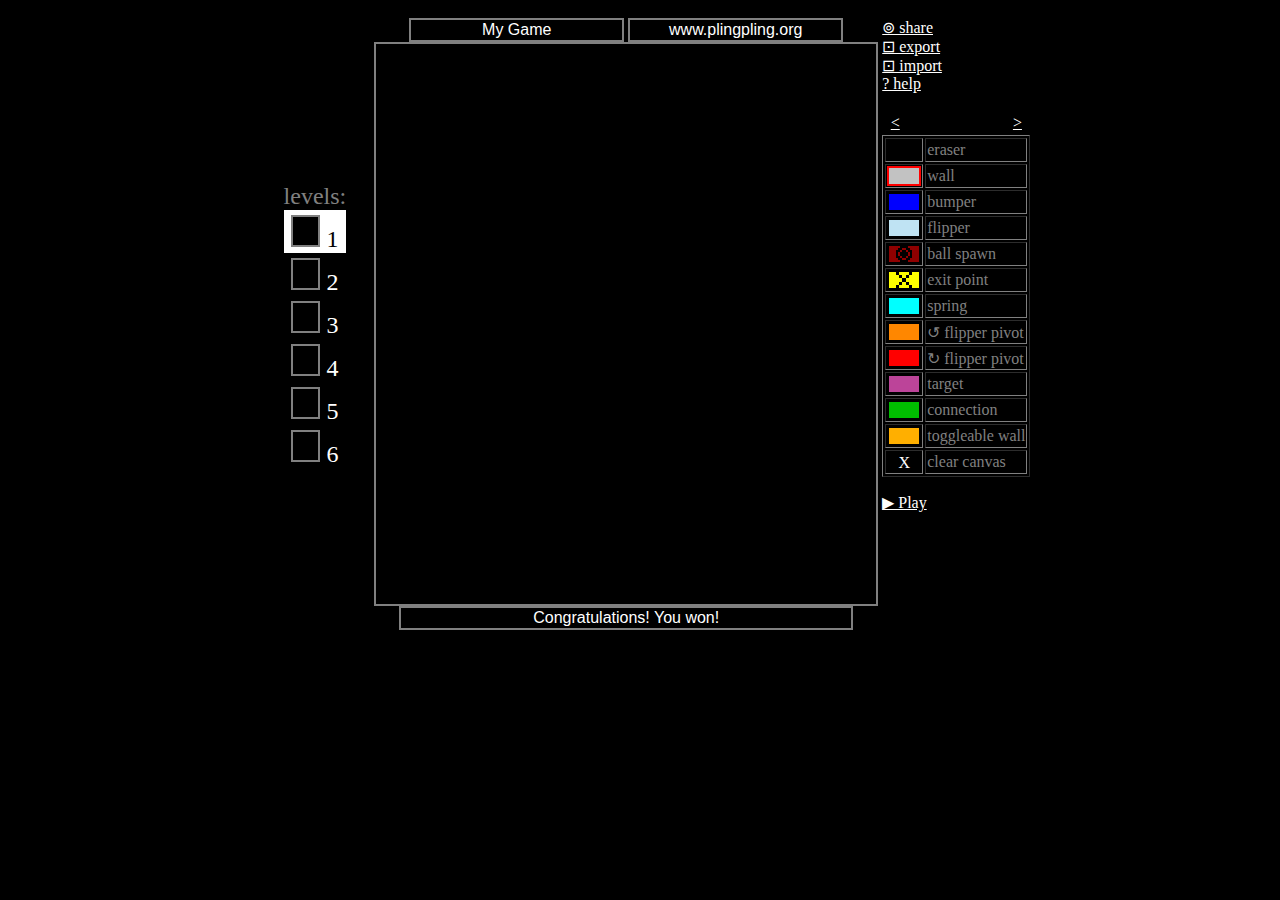
<file: index.html>
<html xmlns="http://www.w3.org/1999/xhtml">
  <head>
  <meta charset="UTF-8">

<link rel="icon" 
      type="image/png" 
      href="favicon.png">
<script type="text/javascript" >
var PLAYER=false;
var embeddedDat="__EMBED__";
</script>
<script src="FileSaver.js"></script>
<script src="rng.js"></script>
<script src="sfxr.js"></script>
<script src="pinball.js" > </script>

<link href="style.css" rel="stylesheet">
    <title>
      plingpling game maker
    </title>
  </head>
  <body onload="init();" ondragstart="return false;" ondrop="return false;">
  <center>
  <table>
    <table cellpadding="10">
      <tr>
      <td>
          <ul>
          <li>
          levels:
          </li>
            <li> 
              <a class="layerItem selectedItem" id="layerItem1" href="#" onclick="setLevel(1);return false;">
              <canvas id="thumbnail1" width="25" height="28" style="border:2px solid gray; background-color:black;margin-top:5px;"></canvas>
              1</a>
            </li>
            <li> 
              <a class="layerItem" id="layerItem2" href="#" onclick="setLevel(2);return false;">
              <canvas id="thumbnail2" width="25" height="28" style="border:2px solid gray; background-color:black;margin-top:5px;"></canvas>
              2</a>
            </li>
            <li> 
              <a class="layerItem" id="layerItem3" href="#" onclick="setLevel(3);return false;">
              <canvas id="thumbnail3" width="25" height="28" style="border:2px solid gray; background-color:black;margin-top:5px;"></canvas>
              3</a>
            </li>
            <li> 
              <a class="layerItem" id="layerItem4" href="#" onclick="setLevel(4);return false;">
              <canvas id="thumbnail4" width="25" height="28" style="border:2px solid gray; background-color:black;margin-top:5px;"></canvas>
              4</a>
            </li>
            <li> 
              <a class="layerItem" id="layerItem5" href="#" onclick="setLevel(5);return false;">
              <canvas id="thumbnail5" width="25" height="28" style="border:2px solid gray; background-color:black;margin-top:5px;"></canvas>
              5</a>
            </li>
            <li> 
              <a class="layerItem" id="layerItem6" href="#" onclick="setLevel(6);return false;">
              <canvas id="thumbnail6" width="25" height="28" style="border:2px solid gray; background-color:black;margin-top:5px;"></canvas>
              6</a>
            </li>
          </ul>
        </td>
        <td valign="top">
          <table>
            <tr>
              <td>
                <table>
                  <tr>
                    <td>
                      <center>
                        <input title="Enter your game's title here" width="640" style="border:2px solid gray;" onkeydown="event.stopPropagation();" value="game title"  id="titleInput" oninput="titleChange(this.value)" />
                        <input title="Enter a link here" width="640" style="border:2px solid gray;" onkeydown="event.stopPropagation();" value="www.plingpling.org"  id="linkInput" oninput="linkChange(this.value)" />
                        <br/>
                        <canvas id="mainCanvas" width="500" height="560" style="border:2px solid gray; background-color:black;"></canvas>
                        <br />
                        
                        <input title="Enter the message the player should see when they win the game here" width="800" style="border:2px solid gray;" onkeydown="event.stopPropagation();" value="game win message"  id="winText" oninput="winTextChange(this.value)" />
                      </center>
                    </td>
                    <td valign="top">
                      <a href="#" onclick="shareClick();return false;">&ocir; share</a><br />
                      <div id="shareLink"></div>
                      <a href="#" onclick="exportClick();return false;">&sdotb; export</a><br />
                      <a href="#" onclick="document.getElementById('my_file').click();return false;">&sdotb; import</a><br />
                      <input type="file" accept=".html" id="my_file" style="display: none;" />
                      <a href="help.html" target="_blank" title="blah">? help</a>
                      <br />
                      <br/>
                      
                      <table style="width:100%;">
                      <tr>
                      <td style="text-align:center;width:20px;"><a title="select color palette" href="#" onclick="cyclePalette(-1);return false;">&lt;</a></td>
                      <td id="colorOffsetChoice"></td>
                      <td style="text-align:center;width:20px;"><a title="select color palette"  href="#" onclick="cyclePalette(+1);return false;">&gt;</a></td>
                      </tr>
                      </table>

                      <table border=1>
                        <tr>
                          <td>
                            <a href="#" onclick="selectTool('eraser',eraserCol);return false;"><div class="unselected" id="color_0"></div></a>
                          </td>
                          <td colspan=2>
                            eraser
                          </td>
                        </tr>
                        <tr>
                          <td>
                            <a href="#" onclick="selectTool('wall',wallCol);return false;"><div class="selected" id="color_2"></div>  </a>
                          </td>
                          <td colspan=2>
                            wall
                          </td>
                        </tr>
                        <tr>
                          <td>
                            <a href="#" onclick="selectTool('bumper',bumperCol);return false;"><div class="unselected" id="color_3"></div></a>
                          </td>
                          <td colspan=2>
                            bumper
                          </td>
                        </tr>
                        <tr>
                          <td>
                            <a href="#" onclick="selectTool('flipper',flipperCol);return false;"><div class="unselected" id="color_4"></div></a>
                          </td>
                          <td colspan=2>
                            flipper
                          </td>
                        </tr>
                        <tr>
                          <td>
                            <a href="#" onclick="selectTool('ballSpawn',ballSpawnCol);return false;"><div class="unselected" id="color_15" style="text-align:center; background-color:'black';"><img src="spawnicon.png"></div></a>
                          </td>
                          <td colspan=2>
                            ball spawn
                          </td>
                        </tr>
                        <tr>
                          <td>
                            <a href="#" onclick="selectTool('exitPoint',exitCol);return false;"><div class="unselected" id="color_6" style="text-align:center; background-color:'black';"><img src='exiticon.png'></div></a>
                          </td>
                          <td colspan=2>
                            exit point
                          </td>
                        </tr>
                        <tr>
                          <td>
                            <a href="#" onclick="selectTool('spring',springCol);return false;"><div class="unselected" id="color_12"></div></a>
                          </td>
                          <td colspan=2>
                            spring
                          </td>
                        </tr>
                        <tr>
                          <td>
                            <a href="#" onclick="selectTool('leftFlipperPivot',leftFlipperPivotCol);return false;"><div class="unselected" id="color_5"></div></a>
                          </td>
                          <td colspan=2>
                            &#8634; flipper pivot
                          </td>
                        </tr>
                        <tr>
                          <td>
                            <a href="#" onclick="selectTool('rightFlipperPivot',rightFlipperPivotCol);return false;"><div class="unselected" id="color_8"></div></a>
                          </td>
                          <td colspan=2>
                            &#8635; flipper pivot
                          </td>
                        </tr>
                        <tr>
                          <td>
                            <a href="#" onclick="selectTool('target',targetCol);return false;"><div class="unselected" id="color_10"></div></a>
                          </td>
                          <td colspan=2>
                            target
                          </td>
                        </tr>
                        <tr>
                          <td>
                            <a href="#" onclick="selectTool('connection',connectionCol);return false;"><div class="unselected" id="color_9"></div></a>
                          </td>
                          <td colspan=2>
                            connection
                          </td>
                        </tr>
                        <tr>
                          <td>
                            <a href="#" onclick="selectTool('togglableWall',togglableWallCol);return false;"><div class="unselected" id="color_11"></div></a>
                          </td>
                          <td colspan=2>
                            toggleable wall
                          </td>
                        </tr>
                        <tr>
                          <td>
                            <a href="#" onclick="clearPalette();return false;" style=" text-decoration: none;"><div class="unselected" style="text-align:center;">X</div></a>
                          </td>
                          <td colspan=2>
                            clear canvas
                          </td>
                        </tr>
                      </table>   
                      <p>
                      <a href="#" onclick="clickPlay();return false;">&#9654; Play</a>
                    </td>
                  </tr>
                </table>
                <br />
              </td>
            </tr>
          </table>
        </td>
      </tr>
    </table>
    </center>
  </body>
</html>
</file>
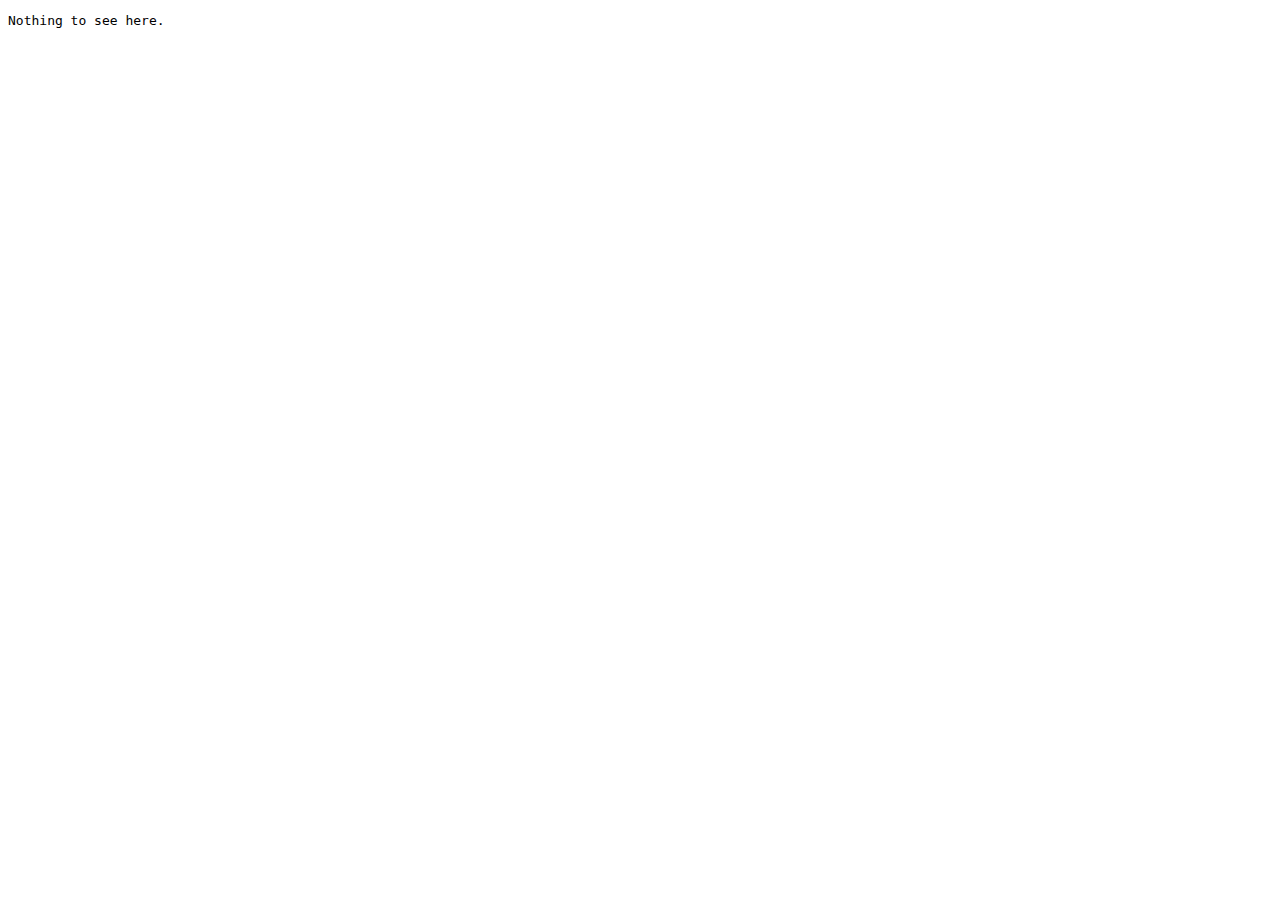
<file: auth.html>
<!doctype html> <html> <head> <meta charset="UTF-8"> <title>Flickgame Login</title> </head> <body> <pre id="pre"></pre> <script>

(function() {

// An external helper that can exchange a code for an access token.
//
// It fetches https://github.com/login/oauth/access_token, passing:
//   * code and state, which the caller has to provide as query parameters.
//   * client_id, same as OAUTH_CLIENT_ID above.
//   * client_secret, which corresponds to client_id, but is secret on the server.
//
// It returns an access token as JSON, something like:
//   {"access_token": "a440b61aa137bb25bb739b697ef5c96a76881107"}
//
// The server has CORS set up so that flickgame.net can access it.
OAUTH_HELPER_URL = "https://ded.increpare.com/cgi-bin/access_token_pp.py";

var pre = document.getElementById("pre");

var url = new URL(window.location);
var code = url.searchParams.get("code");
var state = url.searchParams.get("state");

if (typeof code !== "string" || typeof state !== "string") {
	pre.innerText = "Nothing to see here.";
	return;
}

pre.innerText = "Just a moment…";

var xhr = new XMLHttpRequest();
xhr.open("GET", OAUTH_HELPER_URL + "?code=" + code + "&state=" + state);
xhr.onreadystatechange = function() {
	if (xhr.readyState !== 4) {
		return;
	}

	if (xhr.status === 403) {
		pre.innerText = result.message;
		return;
	} else if ((xhr.status !== 200) && (xhr.status !== 201)) {
		pre.innerText = "HTTP Error " + xhr.status + " - " + xhr.statusText;
		return;
	}

	var result = JSON.parse(xhr.responseText);
	console.log(result);
	if (typeof result.error === "string") {
		pre.innerText = "Oops, got an error: " + JSON.stringify(result, null, 4);
		return;
	}

	window.localStorage.setItem("oauth_access_token", result.access_token);
	pre.innerText = "OK! You’re all set up. You can close this window and share your game :)";
}
xhr.send();

})();

</script> </body> </html>
</file>
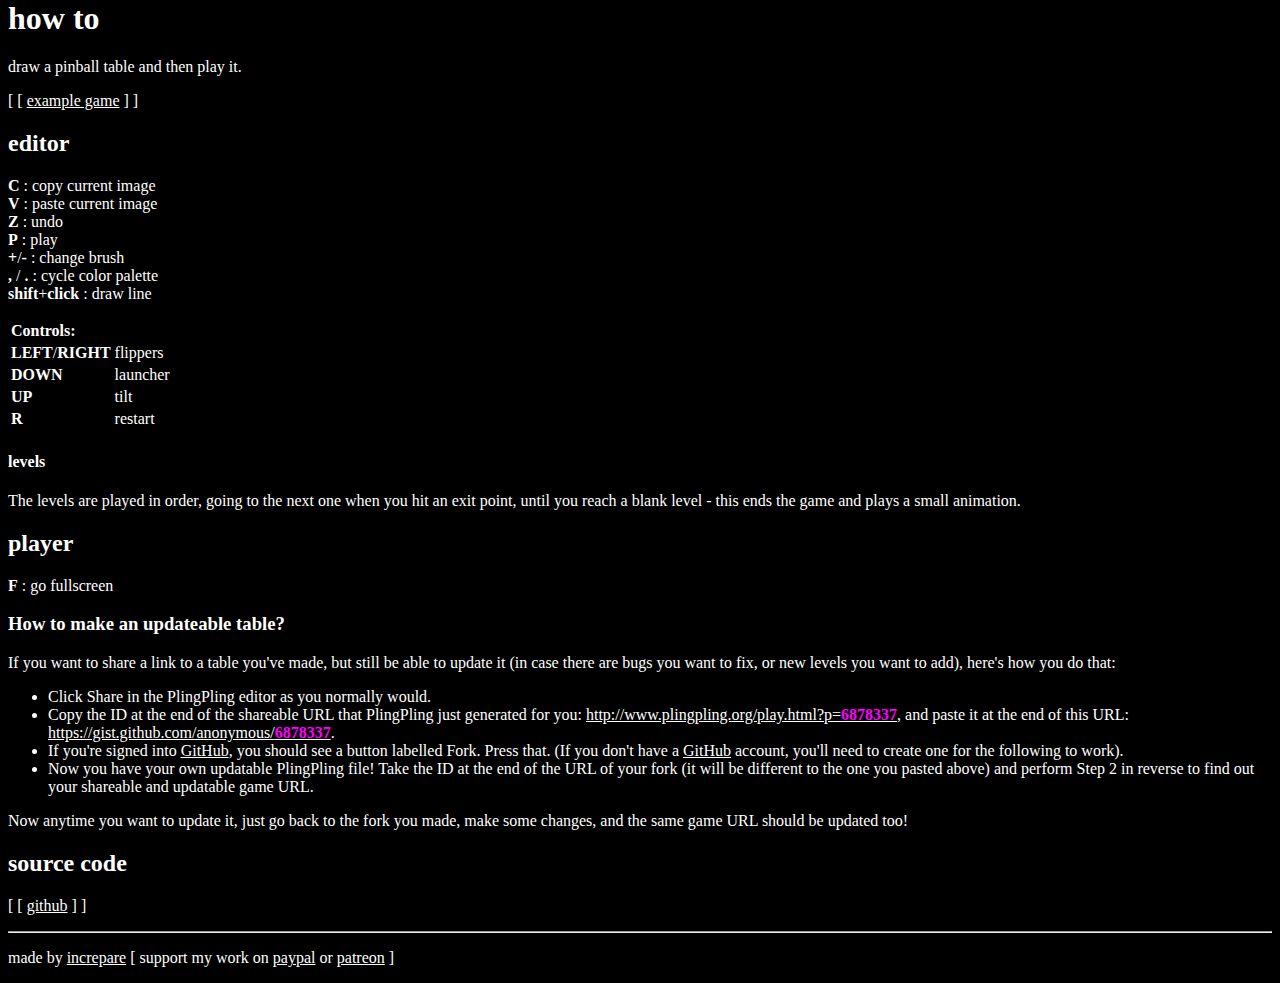
<file: help.html>
<html>
<head>
<link rel="icon" 
      type="image/png" 
      href="favicon.png">

<style type="text/css">
#maincanvas {
  cursor:crosshair;
}
body {
    -webkit-user-select: none; /* webkit (safari, chrome) browsers */
    -moz-user-select: none; /* mozilla browsers */
    -khtml-user-select: none; /* webkit (konqueror) browsers */
    -ms-user-select: none; /* IE10+ */ 
}
 select {
  background-color:black;
  color:white;
 }
canvas {
  position:relative;
}
 body {
 background-color:black;
 color: white;
 margin-top: 0;
 padding-top: 0;
 border-top: 0;
 }
 ul {
 overflow:hidden; overflow-y:scroll;
 }
 input {
 background-color: black;
 color:white;
 font-size: 200%;
 text-align: center;
 margin-bottom: 5px;
 }
 input#linkInput {
 background-color: black;
 color:white;
 font-size: 150%;
 text-align: center;
 margin-bottom: 5px;
 padding-bottom:3px;
 }
 a {
  color:white;
 }
 a.layerItem{
  color: white;
  background-color: black;
  text-decoration: none;
  width:100%;
  display:block;
 }
 a.layerItem.selectedItem{
  color: black;
  background-color: white;
 }
 img.selected {
  border: 2px solid red;
 }
 li.selected  {
 cursor:auto;
 color:white;
 }
 a{
  white-space:nowrap;
}
 div.selected {
 height:16px; 
 width:30px;
 border: 2px solid red;
 }
 div.unselected {
 height:16px; 
 width:30px;
 border: 2px solid black;
 }
 img.radius {
  border: 1px solid black;
 }
 img.selected {
  border: 1px solid red; 
 }
 select {
 width:100%;
 -webkit-appearance: none;
 -moz-appearance: none;
 }
 select::-ms-expand {
 display: none;
 }
 canvas#dropdownthumb {
  border:2px solid gray; 
  background-color:black;
 }
</style>
</head>
<body>
<h1>how to</h1>
<p>
draw a pinball table and then play it.
<p>
[ [ <a href="http://www.plingpling.org/play.html?p=177b1f589fdb9e0bcb69">example game</a> ] ]
<p>
<h2>editor</h2>
<p>
<b>C</b> : copy current image<br>
<b>V</b> : paste current image<br>
<b>Z</b> : undo<br>
<b>P</b> : play<br>
<b>+</b>/<b>-</b> : change brush<br>
<b>,</b> / <b>.</b> : cycle color palette<br>
<b>shift</b>+<b>click</b> : draw line
<p>
  <table style="border:0">
    <tr>
    <td colspan=2 style="border:0">
    <b>Controls:<b>
    </td>
    </tr>
    <tr><td style="border:0">
    <b>LEFT</b>/<b>RIGHT</b> </td><td style="border:0"> flippers</td>
    </tr>
    <tr>
    <td style="border:0"><b>DOWN</b> </td><td style="border:0"> launcher</td>
    </tr><tr>
    <td style="border:0"><b>UP</b></td> <td style="border:0"> tilt</td>
    </tr>
    <tr>
    <td style="border:0"><b>R</b> </td><td style="border:0"> restart</td>
    </tr>
    </table>
<p>
<h4>levels</h4>
<p>
The levels are played in order, going to the next one when you hit an exit point, until you reach a blank level - this ends the game and plays a small animation.
<p>
<h2>player</h2>
<b>F</b> : go fullscreen
<p>
<h3>How to make an updateable table? </h3>
<p> If you want to share a link to a table you've made, but still be able to update it (in case there are bugs you want to fix, or new levels you want to add), here's how you do that: <ul> <li>Click Share in the PlingPling editor as you normally would.</li> <li>Copy the ID at the end of the shareable URL that PlingPling just generated for you: <a href="http://www.plingpling.org/play.html?p=6878337">http://www.plingpling.org/play.html?p=<span style="color:magenta;font-weight:bold;">6878337</span></a>, and paste it at the end of this URL: <a href="https://gist.github.com/anonymous/6878337">https://gist.github.com/anonymous/<span style="color:magenta;font-weight:bold;">6878337</span></a>.</li> <li>If you're signed into <a href="https://github.com">GitHub</a>, you should see a button labelled Fork. Press that. (If you don't have a <a href="https://github.com">GitHub</a> account, you'll need to create one for the following to work).</li> <li>Now you have your own updatable PlingPling file! Take the ID at the end of the URL of your fork (it will be different to the one you pasted above) and perform Step 2 in reverse to find out your shareable and updatable game URL.</li> </ul> Now anytime you want to update it, just go back to the fork you made, make some changes, and the same game URL should be updated too!
<p>

<h2>source code</h2>
<p>
[ [ <a href="https://github.com/increpare/plingpling">github</a> ] ]
<p>
<hr>
<p>
made by <a href="http://www.increpare.com">increpare</a> [ support my work on <a href=https://www.paypal.me/increparegames">paypal</a> or <a href="https://www.patreon.com/increpare">patreon</a> ]
</body>
</html>
</file>
<file: style.css>
#maincanvas {
  cursor:crosshair;
}
body {
    -webkit-user-select: none; /* webkit (safari, chrome) browsers */
    -moz-user-select: none; /* mozilla browsers */
    -khtml-user-select: none; /* webkit (konqueror) browsers */
    -ms-user-select: none; /* IE10+ */ 
}
                 select {
                  background-color:black;
                  color:white;
                  text-indent:5px;
                 }
                canvas {
                  position:relative;
                }
                 body {
                 background-color:black;
                 color: gray;
                 margin-top: 0;
                 padding-top: 0;
                 border-top: 0;
                 }
                 ul {
                 list-style-type: none;
                 overflow:hidden; overflow-y:scroll;
                 }
                 input {
                 background-color: black;
                 color:white;
                 text-align: center;
                 font-size: 100%;
                 }
                 input#linkInput {
                 background-color: black;
                 color:white;
                 text-align: center;
                 font-size: 100%;
                 }
                 input#winText {
                  width:90%;
                 }
                 li {
                 font-size: 150%;                 
                  text-align: center;
                  width:100%;
                 }
                 a {
                  color:white;
                 }
                 a.layerItem{
                  color: white;
                  background-color: black;
                  text-decoration: none;
                  width:100%;
                  display:block;
                 }
                 a.layerItem.selectedItem{
                  color: black;
                  background-color: white;
                 }
                 img.selected {
                  border: 2px solid red;
                 }
                 li.selected  {
                 cursor:auto;
                 color:white;
                 }
                 a{
                  white-space:nowrap;
                }
                 div.selected {
                 height:16px; 
                 width:30px;
                 border: 2px solid red;
                 }
                 div.unselected {
                 height:16px; 
                 width:30px;
                 border: 2px solid black;
                 }
                 span.selected {
                 height:16px; 
                 width:30px;
                 border: 2px solid red;
                 }
                 span.unselected {
                 height:16px; 
                 width:30px;
                 border: 2px solid black;
                 }
                 img.radius {
                  border: 1px solid black;
                 }
                 img.selected {
                  border: 1px solid red; 
                 }
                 select {
                 width:100%;
                 -webkit-appearance: none;
                 -moz-appearance: none;
                 }
                 select::-ms-expand {
                 display: none;
                 }
                 canvas#dropdownthumb {
                  border:2px solid gray; 
                  background-color:black;
                 }
</file>
